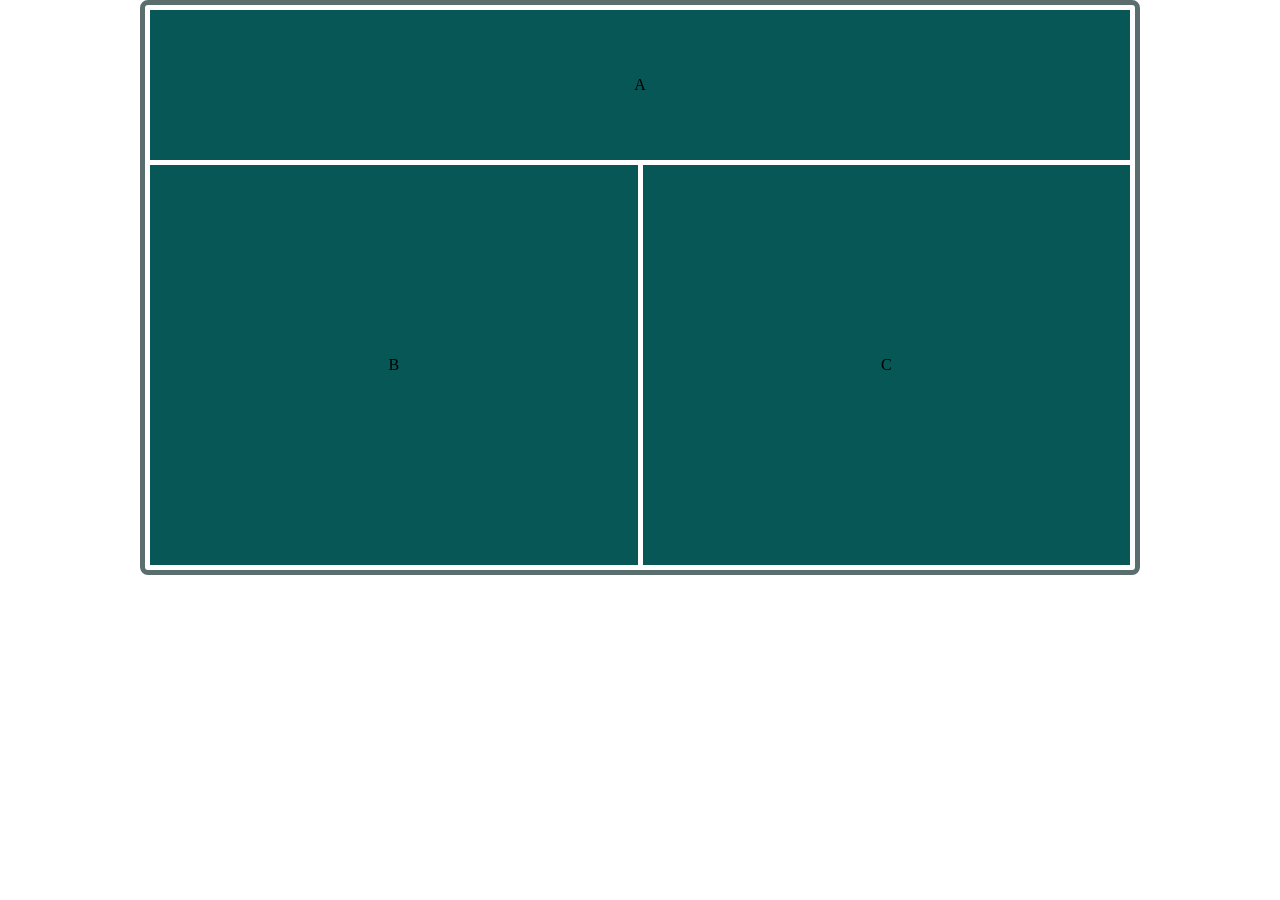
<file: homework_5/Optimization_1/index.html>
<!doctype html>
<html lang="en">
<head>
    <meta charset="UTF-8">
    <meta name="viewport"
          content="width=device-width, user-scalable=no, initial-scale=1.0, maximum-scale=1.0, minimum-scale=1.0">
    <meta http-equiv="X-UA-Compatible" content="ie=edge">
    <title>Homework 5</title>
    <link rel="stylesheet" href="main.css">

    <style>
        .bg {
            background: #075757;
        }

        .h400 {
            height: 400px;
        }

        .w80 {
            width: 80%;
        }

        .leveling {
            display: flex;
            justify-content: center;
            align-items: center;
        }
    </style>
</head>

<body>
<div class="container">
    <div class="header bg leveling">A</div>
    <div class="main">
        <div class="bg h400 w80 leveling">B</div>
        <div class="main_right bg h400 w80 leveling">C</div>
    </div>
</div>
</body>
</html>
</file>
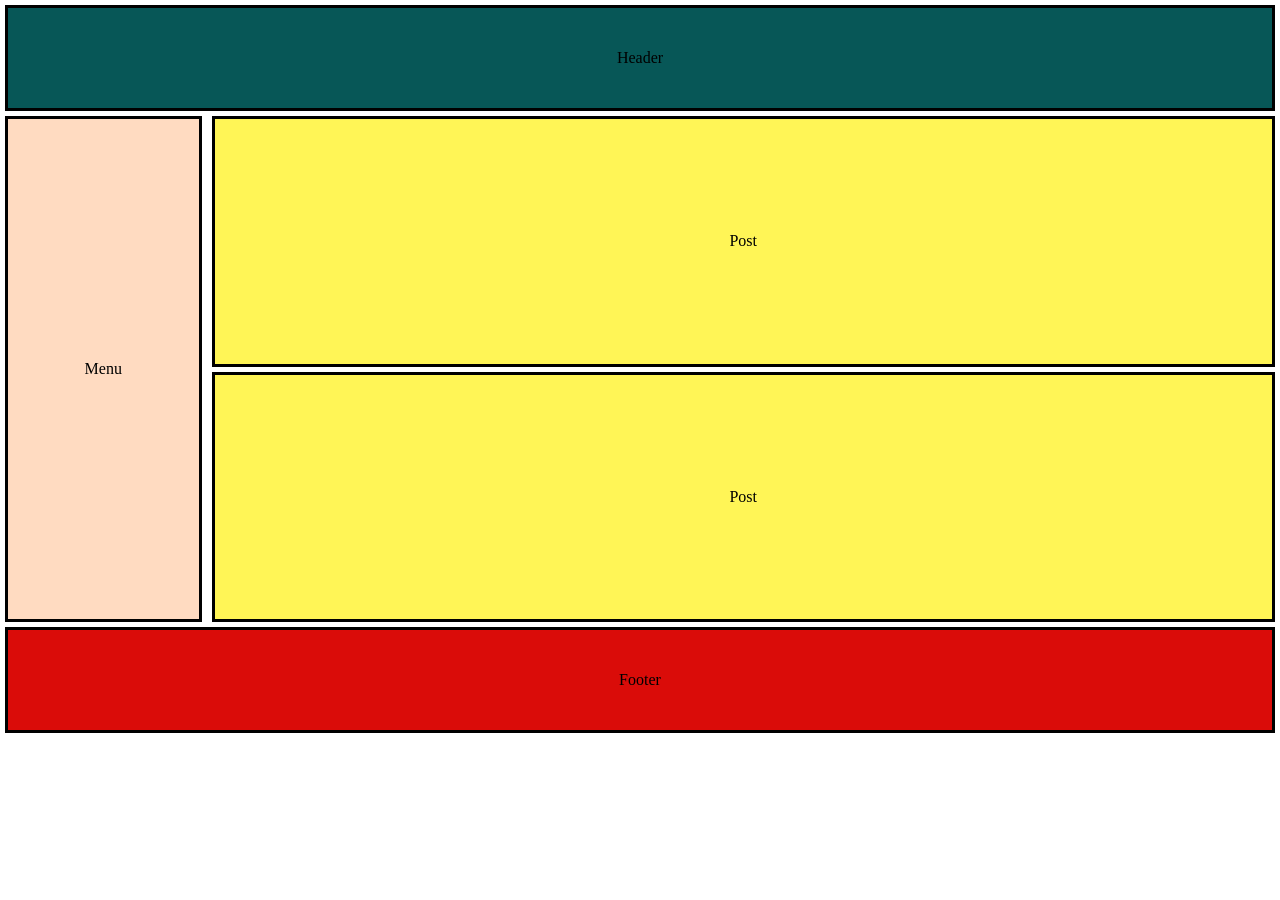
<file: homework_5/Optimization_2.1/index.html>
<!doctype html>
<html lang="en">
<head>
    <meta charset="UTF-8">
    <meta name="viewport"
          content="width=device-width, user-scalable=no, initial-scale=1.0, maximum-scale=1.0, minimum-scale=1.0">
    <meta http-equiv="X-UA-Compatible" content="ie=edge">
    <title>Homework 5</title>
    <link rel="stylesheet" href="main.css">

    <style>
        .bg__posts {
            background: #fff556;
        }

        .margin__t {
            margin-top: 5px;
        }

        .display {
            display: flex;
        }
    </style>
</head>
<body>
<div class="container">
    <div id="header">Header</div>
    <div class="main margin__t display">
        <div id="menu">Menu</div>
        <div class="post">
            <div class="post_first bg__posts display">Post</div>
            <div class="post_second bg__posts margin__t display">Post</div>
        </div>
    </div>
    <div id="footer">Footer</div>
</div>
</body>
</html>
</file>
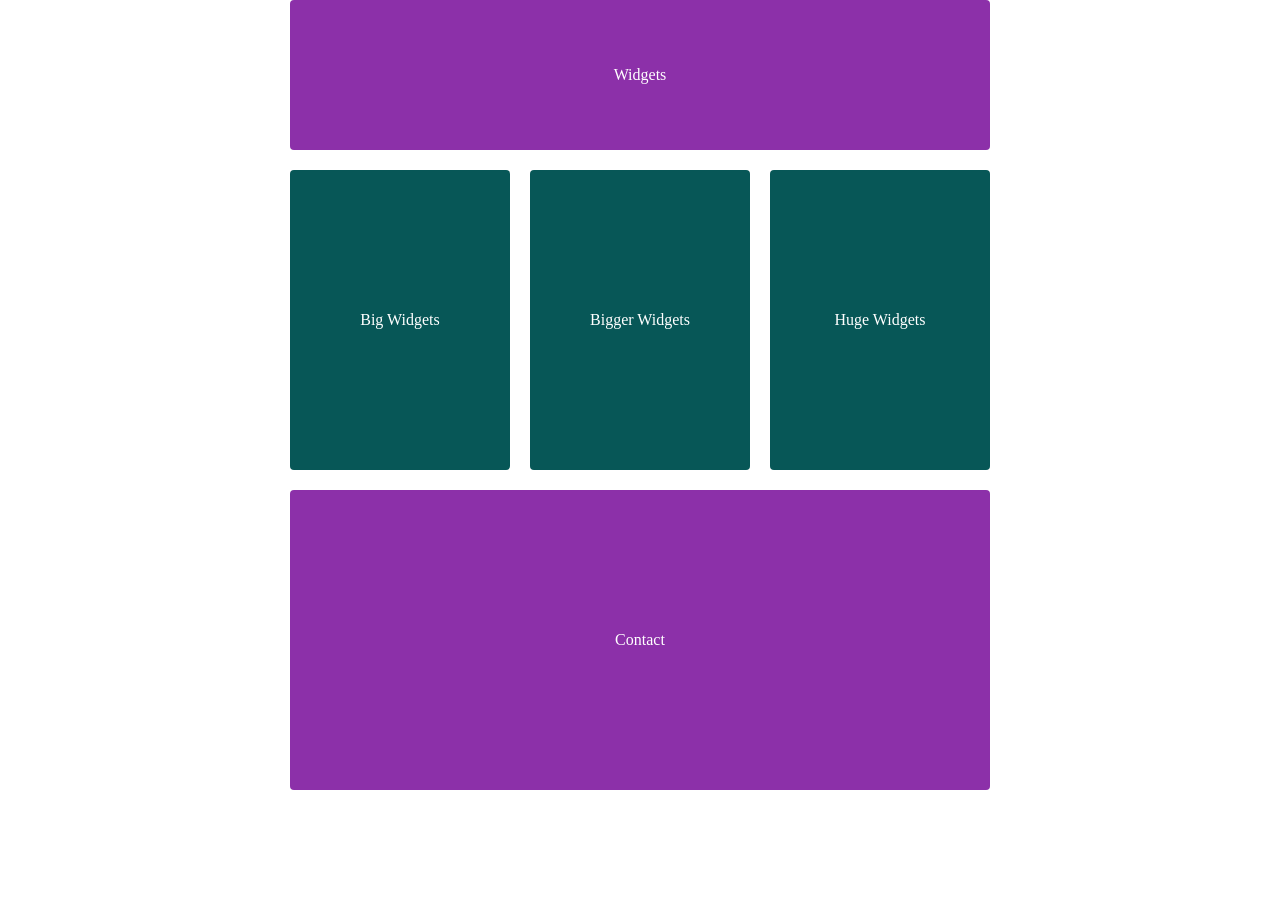
<file: homework_5/Optimization_2.2/index.html>
<!doctype html>
<html lang="en">
<head>
    <meta charset="UTF-8">
    <meta name="viewport"
          content="width=device-width, user-scalable=no, initial-scale=1.0, maximum-scale=1.0, minimum-scale=1.0">
    <meta http-equiv="X-UA-Compatible" content="ie=edge">
    <title>Homework 5</title>
    <link rel="stylesheet" href="main.css">

    <style>
        .bd__widgets {
            background: #075757;
        }

        .bg__top {
            background: #8c30a9;
        }

        .h300 {
            height: 300px;
        }

        .w80 {
            width: 80%;
        }

        .margin__t {
            margin-top: 20px;
        }

        .leveling {
            display: flex;
            justify-content: center;
            align-items: center;
        }

        .rounding {
            border-radius: 4px;
        }
    </style>
</head>
<body>
<div class="container">
    <div class="widgets bg__top leveling rounding">Widgets</div>
    <div class="main margin__t">
        <div class="bd__widgets h300 w80 leveling rounding">Big Widgets</div>
        <div class="bd__widgets h300 w80 leveling rounding">Bigger Widgets</div>
        <div class="bd__widgets h300 w80 leveling rounding">Huge Widgets</div>
    </div>
    <div class="bg__top h300 margin__t leveling rounding">Contact</div>
</div>
</body>
</html>
</file>
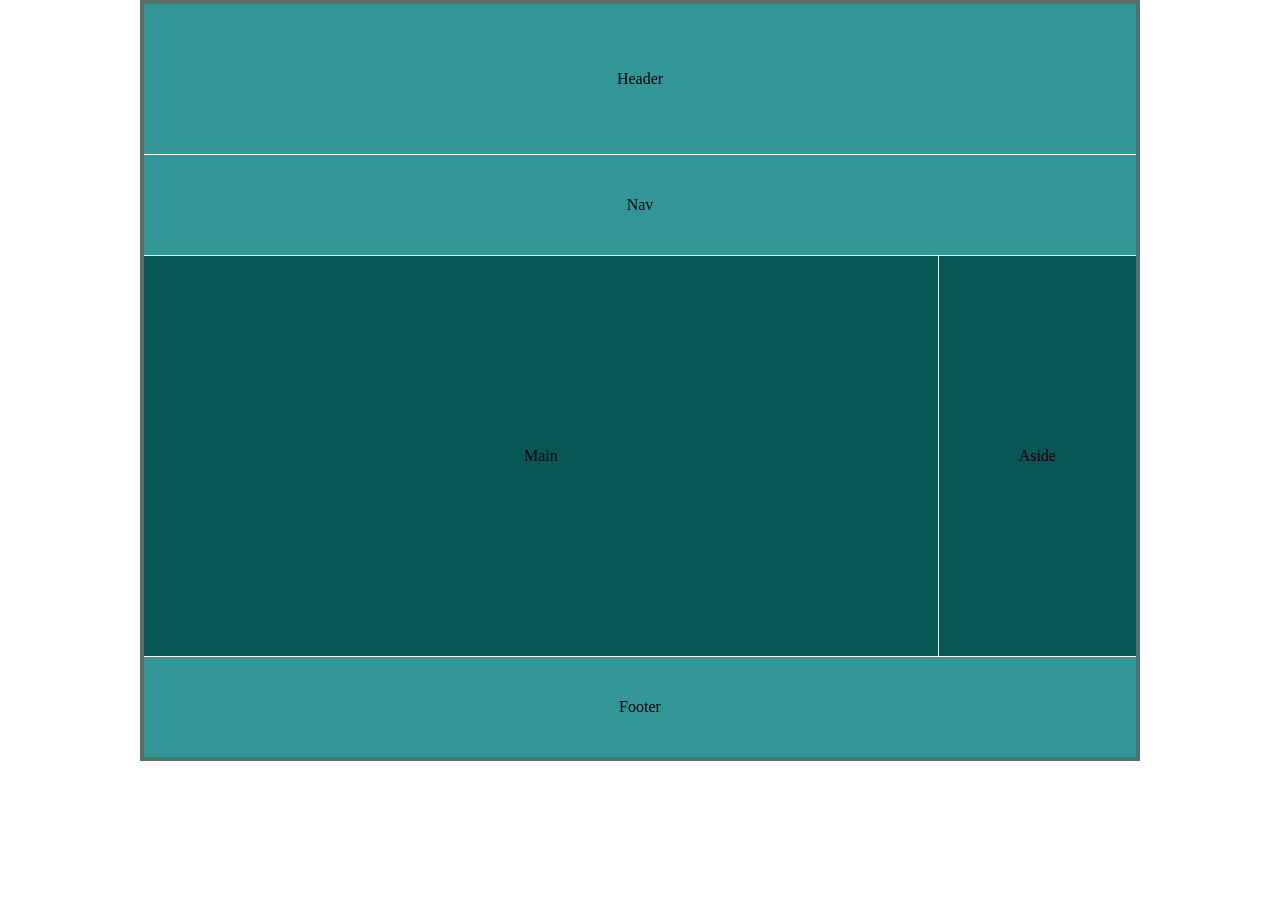
<file: homework_5/Optimization_2/index.html>
<!doctype html>
<html lang="en">
<head>
    <meta charset="UTF-8">
    <meta name="viewport"
          content="width=device-width, user-scalable=no, initial-scale=1.0, maximum-scale=1.0, minimum-scale=1.0">
    <meta http-equiv="X-UA-Compatible" content="ie=edge">
    <title>Homework 5</title>
    <link rel="stylesheet" href="main.css">

    <style>
        .bg {
            background: #329696;
        }

        .h100 {
            height: 100px;
        }

        .display {
            display: flex;
        }

        .margin__t {
            margin-top: 1px;
        }

        .leveling {
            justify-content: center;
            align-items: center;
        }
    </style>
</head>
<body>
<div class="container">
    <div class="header bg display leveling">Header</div>
    <div class="bg h100 display margin__t leveling">Nav</div>
    <div class="display margin__t">
        <div class="main_left display leveling">Main</div>
        <div class="aside display leveling">Aside</div>
    </div>
    <div class="bg h100 display margin__t leveling">Footer</div>
</div>
</body>
</html>
</file>
<file: homework_5/Optimization_1/main.css>
* {
    margin: 0;
    padding: 0;
}

.container {
    width: 1000px;
    border: 5px solid #5b6e6e;
    padding: 5px;
    border-radius: 8px;
    margin: 0 auto;
    box-sizing: border-box;
}

.header {
    height: 150px;
}

.main {
    margin-top: 5px;
    display: flex;
}

.main_right {
    flex-grow: 1;
    margin-left: 5px;
}
</file>
<file: homework_5/Optimization_2.1/main.css>
* {
    margin: 0;
    padding: 0;
}

.container {
    width: 100%;
    padding: 5px;
    margin: 0 auto;
    box-sizing: border-box;
}

#header {
    height: 100px;
    background: #075757;
    display: flex;
    justify-content: center;
    align-items: center;
    border: 3px solid black;
}

#menu {
    background: #ffdbc1;
    width: 15%;
    height: 500px;
    display: flex;
    justify-content: center;
    align-items: center;
    border: 3px solid black;
}

.post {
    flex-grow: 1;
}

.post_first, .post_second {
    height: 244.5px;
    justify-content: center;
    align-items: center;
    margin-left: 10px;
    border: 3px solid black;
}

#footer {
    height: 100px;
    background: #da0c09;
    display: flex;
    justify-content: center;
    align-items: center;
    border: 3px solid black;
    margin-top: 5px;
}
</file>
<file: homework_5/Optimization_2.2/main.css>
* {
    margin: 0;
    padding: 0;
    color: white;
}

.container {
    width: 700px;
    margin: 0 auto;
    box-sizing: border-box;
}

.widgets {
    height: 150px;
}

.main {
    display: flex;
    column-gap: 20px;
}
</file>
<file: homework_5/Optimization_2/main.css>
* {
    margin: 0;
    padding: 0;
}

.container {
    width: 1000px;
    border: 4px solid #5b6e6e;
    margin: 0 auto;
    box-sizing: border-box;
}

.header {
    height: 150px;
}

.main_left, .aside {
    background: #075757;
    height: 400px;
    width: 80%;
}

.aside {
    flex-grow: 1;
    margin-left: 1px;
    width: 15%;
}
</file>
